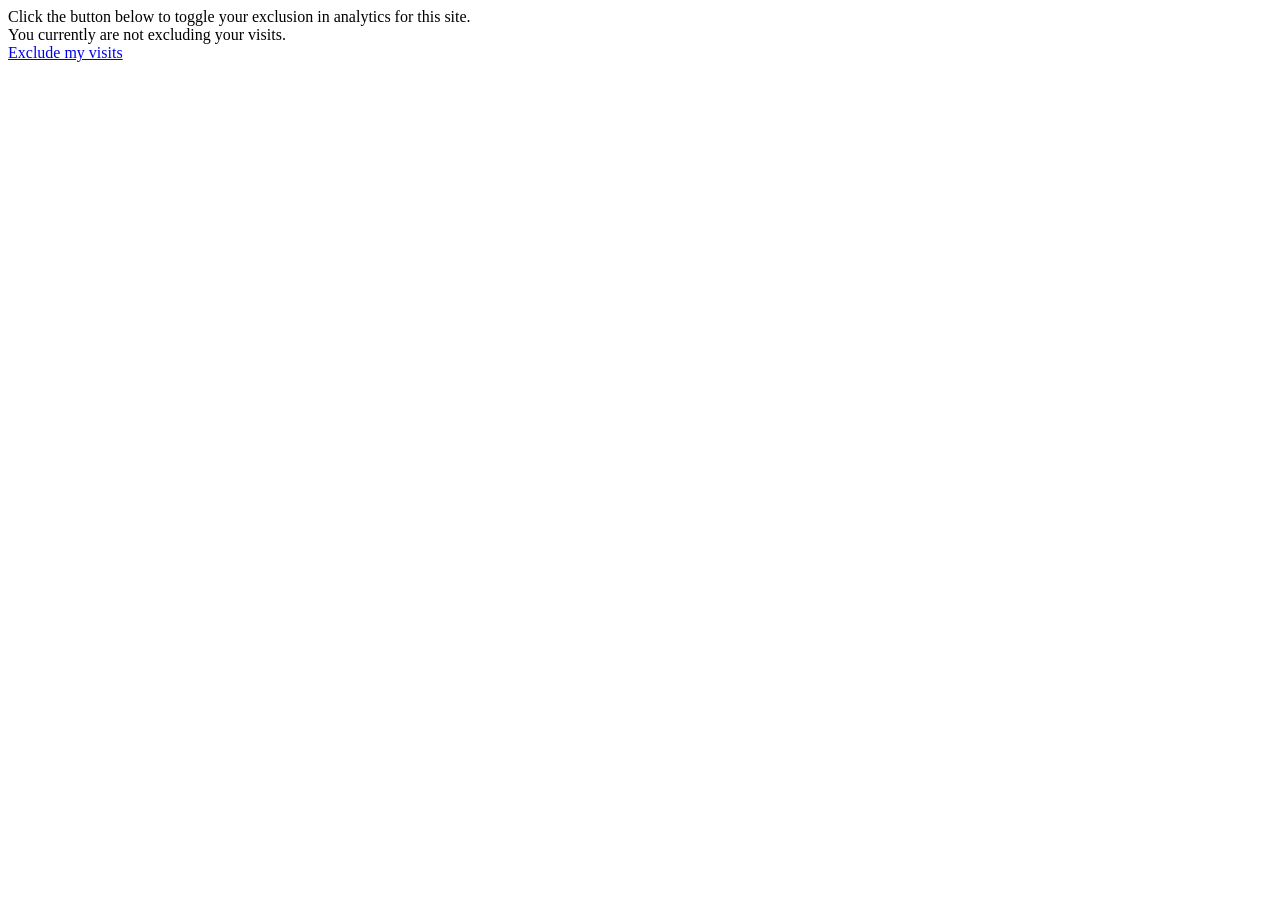
<file: public/analytics.html>
<html lang="en">

<head>
	<meta charset="utf-8">
	<meta http-equiv="X-UA-Compatible" content="IE=edge">
	<meta name="viewport" content="width=device-width, initial-scale=1.0">
	<title>altay.wtf analytics exclusion</title>
</head>

<body>
	<div>
		<div>Click the button below to toggle your exclusion in analytics for this
			site.</div>

		<div>You currently <span id="plausible_not">are not</span><span id="plausible_yes">are</span>
			excluding your visits.</div>

		<a id="plausible_button" href="javascript:toggleExclusion()">Exclude my visits</a>
	</div>

	<script>
		window.addEventListener('load', function (e) {
			var exclusionState = window.localStorage.plausible_ignore == "true"

			if (exclusionState) {
				document.getElementById("plausible_not").style.display = "none"
				document.getElementById("plausible_yes").style.display = "inline"
				document.getElementById("plausible_button").innerHTML = 'Stop excluding my visits'
			} else {
				document.getElementById("plausible_yes").style.display = "none"
				document.getElementById("plausible_not").style.display = "inline"
				document.getElementById("plausible_button").innerHTML = 'Exclude my visits'
			}
		});

		function toggleExclusion(e) {
			var exclusionState = window.localStorage.plausible_ignore == "true"

			if (exclusionState) {
				delete window.localStorage.plausible_ignore
				document.getElementById("plausible_yes").style.display = "none"
				document.getElementById("plausible_not").style.display = "inline"
				document.getElementById("plausible_button").innerHTML = 'Exclude my visits'
			} else {
				window.localStorage.plausible_ignore = "true"
				document.getElementById("plausible_not").style.display = "none"
				document.getElementById("plausible_yes").style.display = "inline"
				document.getElementById("plausible_button").innerHTML = 'Stop excluding my visits'
			}
		}
	</script>
</body>

</html>
</file>
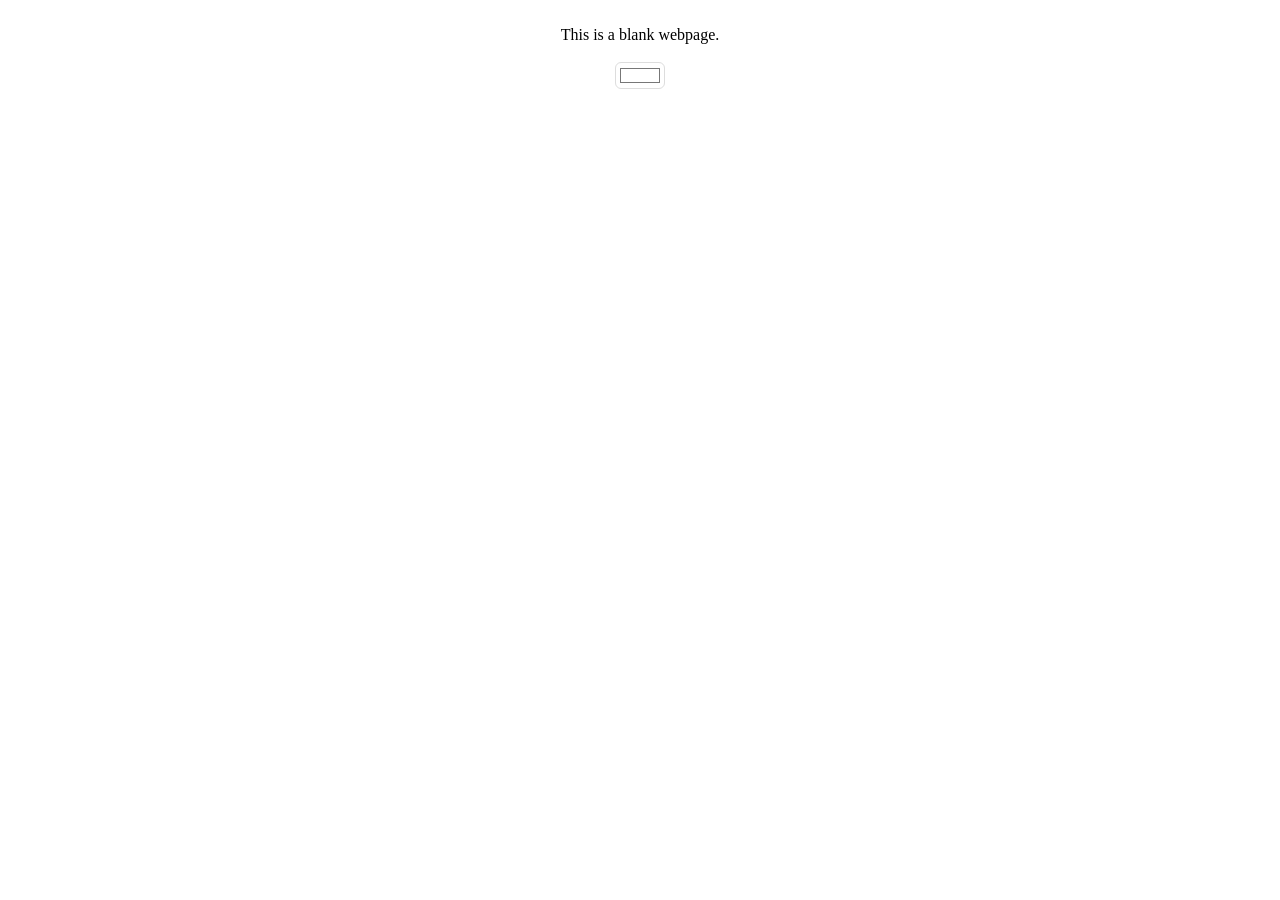
<file: public/blank.html>
<html>

<body>
  <div style="text-align: center">
    <br />

    <div>
      This is a blank webpage.
    </div>

    <br />

    <input id="color" type="color" value="#ffffff"
      style="border: 1px solid #ddd; border-radius: 6px; background: transparent;" />
  </div>

  <script>
    document
      .getElementById("color")
      .addEventListener("change", (e) => { document.body.style.backgroundColor = e.target.value })
  </script>
</body>

</html>
</file>
